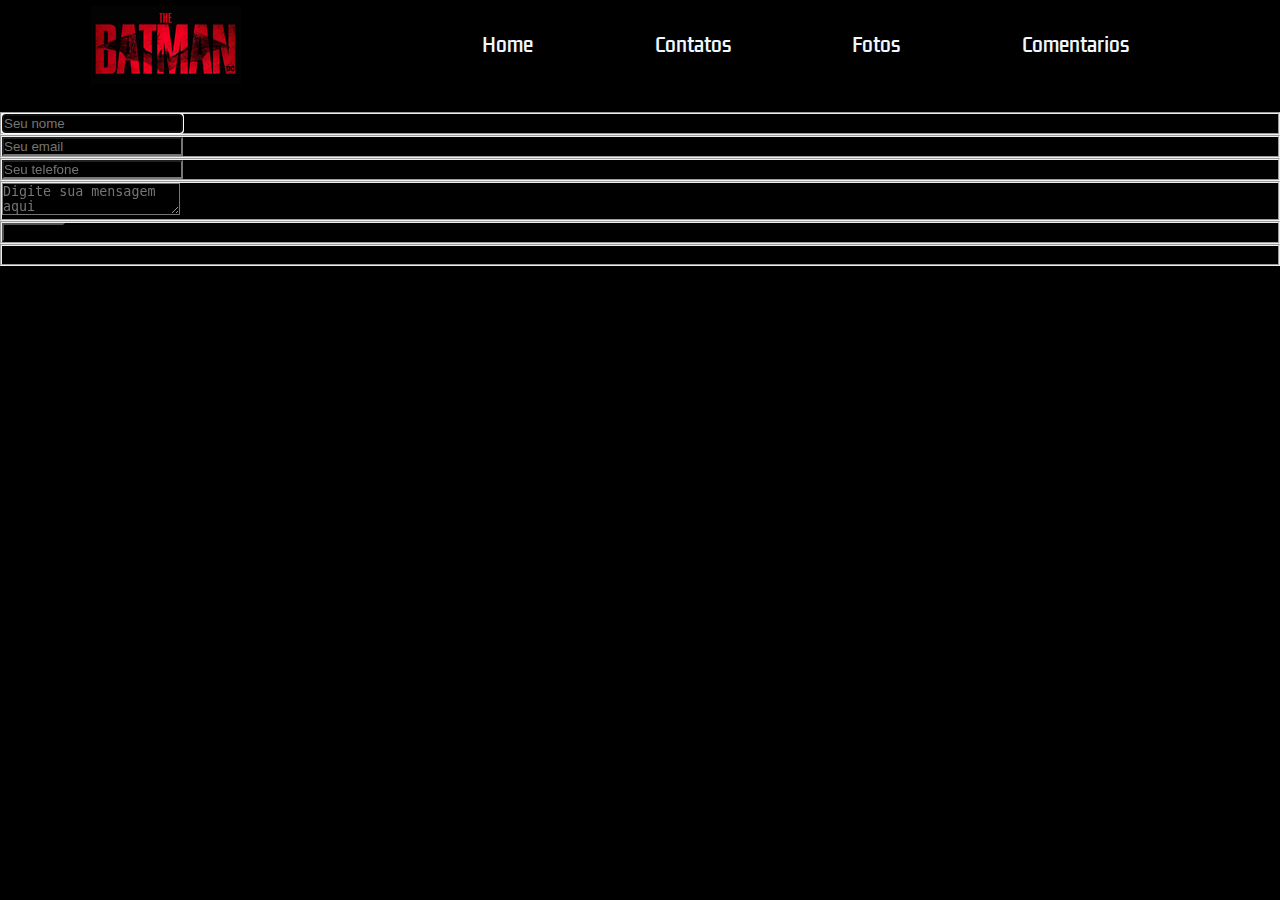
<file: contatos.html>
<!DOCTYPE html>
<html lang="pt-br">
<head>
    <meta charset="UTF-8">
    <meta http-equiv="X-UA-Compatible" content="IE=edge">
    <meta name="viewport" content="width=device-width, initial-scale=1.0">
    <title>Contatos</title>
    <link rel="stylesheet" href="./style.css">
</head>
<body>
    <header>
        <img src="./Design sem nome (5).png" alt="logo" />
        <nav class="menu">
          <ul>
            <a href="./index.html">
              <li>Home</li>
            </a>
            <a href="./contatos.html">
              <li>Contatos</li>
            </a>
            <a href="./fotos.html">
              <li>Fotos</li>
            </a>
            <a href="./comentarios.html">
              <li>Comentarios</li>
            </a>
          </ul>
        </nav>
      </header>
      <div class="contato-container">
        <form id="contact" action="" method="POST">
<h3>Formulario Youtube</h3>
<fieldset>
  <input placeholder="Seu nome" type="text" tabindex="1" name="" id="" required autofocus>
</fieldset>
<fieldset>
  <input placeholder="Seu email" type="email" tabindex="2" name="" id="" required >
</fieldset>
<fieldset>
  <input placeholder="Seu telefone" type="tel" tabindex="3" name="" id="" required >
</fieldset>
<fieldset>
  <textarea placeholder="Digite sua mensagem aqui" type="email" tabindex="4" name="" id="" required ></textarea>
</fieldset>
<fieldset>
  <button name="submit" type="submit" tabindex="contact-submit"... Sending>Cadastrar</button>
</fieldset>
<fieldset>
  <p class="copyright">Todos os direitos reservados©>
    <a href=""></a>
  </p>
</fieldset>




</form>
      </div>
</body>
</html>
</file>
<file: style.css>
@import url("https://fonts.googleapis.com/css2?family=Kdam+Thmor+Pro&display=swap");
* {
  margin: 0%;
  padding: 0;
  background-color: black;
  list-style: none;
  text-decoration: none;
}
header {
  height: 90px;
  display: flex;
  justify-content: space-around;
  align-items: center;
}
nav {
  width: 60%;
}
ul {
  display: flex;
  width: 100%;
  justify-content: space-around;
}
li {
  list-style: none;
  color: aliceblue;
  cursor: pointer;
  font-size: 19px;
  transition: 0.5s;
  font-family: "Kdam Thmor Pro", sans-serif;
}
li:hover {
  color: #d21617;
}

#logo {
  width: 150px;
  height: auto;
}

#banner {
  background-image: url(https://www.comunidadedasnacoes.com.br/wp-content/uploads/2022/04/batman.png);
  background-position: 50% 50%;
  background-size: cover;
  width: 100%;
  height: 600px;
}

#trailer-container {
  width: 100%;
  height: 400px;
  display: flex;
  justify-content: center;
}

.content {
  width: 60%;
  display: flex;
  align-items: center;
  justify-content: space-between;
}
.trailer {
  width: 50%;
  margin-left: 450px;
}
#sinopse {
  width: 50%;
  display: flex;
  flex-direction: column;
  justify-content: space-between;
  margin-left: 30px;
}

.description {
  color: #fff;
  font-size: 19px;
  font-family: "Kdam Thmor Pro", sans-serif;
  width: 100%;
  margin-top: 25px;
  margin-right: 250px;
}

.button {
  width: 200px;
  height: 60px;
  background-color: #d21617;
  color: #fff;
  padding: 8px 10px;
  border-radius: 5px;
  cursor: pointer;
  transition: 0.8s;
  font-size: 18px;
  display: flex;
  justify-content: center;
  font-weight: bold;
  border: none;
  outline: none;
  margin-top: 20px;
  align-items: center;
}

.button:hover {
  background-color: #fff;
  color: #000;
}

.actor-cards-container {
  width: 100%;
  display: flex;
  justify-content: center;
  margin-top: 50px;
}
.cards-content {
  width: 90%;
  display: grid;
  grid-template-columns: repeat(3, 1fr);
  row-gap: 30px;
  column-gap: 40px;
}
.card {
  width: 100%;
  height: 600px;
  background-size: cover;
  background-position: 50% 50%;
  border-radius: 5px;
  cursor: pointer;
  transition: 1s;
  display: flex;
  flex-direction: column;
  justify-content: flex-end;
  padding: 0 0 20px 10px;
  color: #fff;
  font-size: 17px;
  font-family: "Kdam Thmor Pro", sans-serif;
}
.card:hover {
  transform: scale(1.02);
}
.banner-1 {
  background-image: url(./8k5ysx229ii81.jpg);
}
.banner-2 {
  background-image: url(./origin-118.jpg);
}
.banner-3 {
  background-image: url(./i360687.jpeg);
}
footer {
  height: 300px;
  margin-top: 50px;
  display: flex;
  flex-direction: column;
  align-items: center;
  justify-content: space-around;
}
span {
  color: #fff;
  font-family: "Kdam Thmor Pro", sans-serif;
}
.footer-navigation {
  display: none;
}

footer-list {
  display: flex;
  flex-direction: column;
  align-items: center;
}

@media (max-width: 768px) {
  .footer-navigation {
    grid-template-columns: 1fr;
    display: contents;
  }
  .nav {
    display: none;
  }
  #banner {
    background-position: 40%;
    width: 101%;
    height: 300px;
  }
  #trailer-container {
    width: 100%;

    display: flex;
    flex-direction: column;
  }
  .content {
    width: 94%;
    display: flex;
    flex-direction: column;
  }
  .trailer {
    width: 100%;
    margin-left: 30px;
  }
  #sinopse {
    width: 95%;
    display: flex;
    flex-direction: column;
    justify-content: space-between;
  }

  .description {
    width: 100%;
  }
  .button {
    width: 100%;
    margin-top: 30px;
  }
  .cards-content {
    grid-template-columns: 1fr;
    margin-top: 150px;
  }
  .menu {
    display: none;
  }
}
</file>
